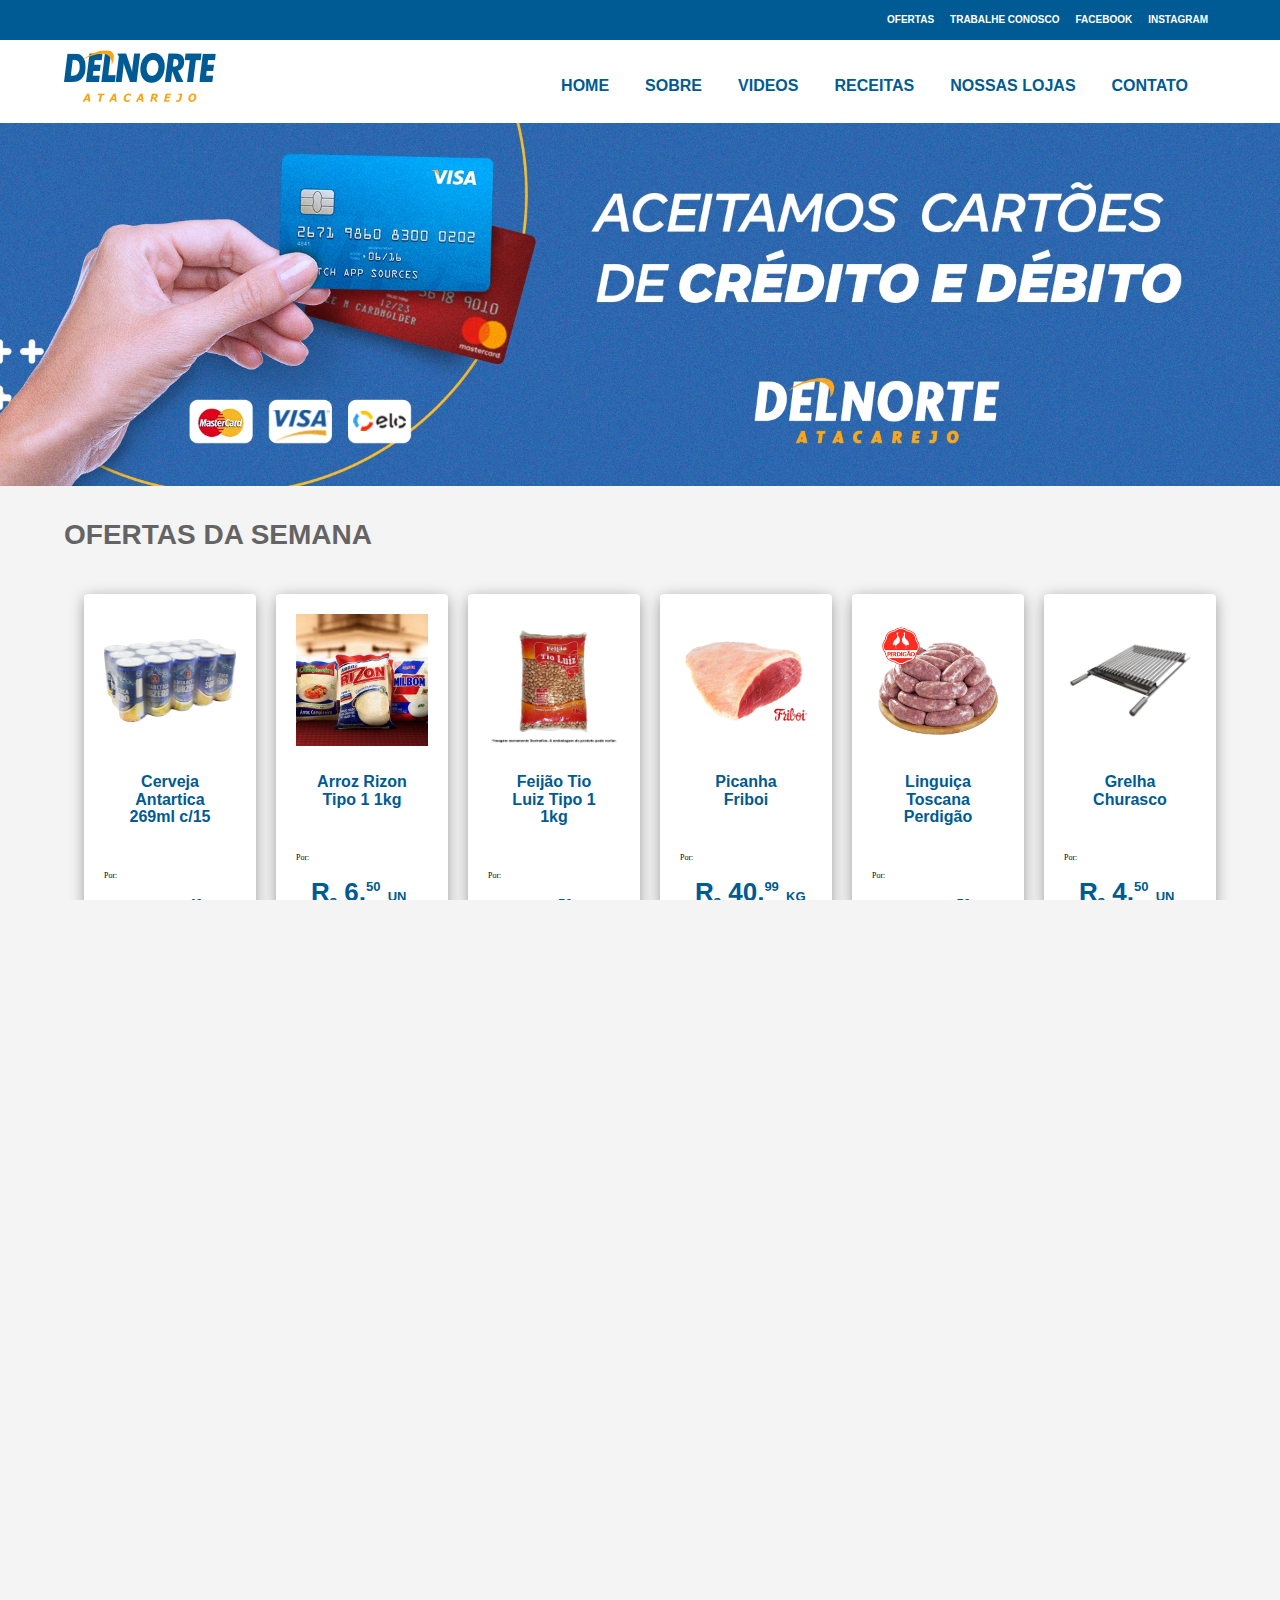
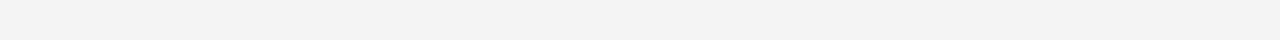
<file: index.html>
<!DOCTYPE html>
<html lang="en">

<head>
    <meta charset="UTF-8">
    <meta name="viewport" content="width=device-width, initial-scale=1.0">
    <meta http-equiv="X-UA-Compatible" content="ie=edge">
    <title>Document</title>
    <link rel="stylesheet" href="css/delnorte.css">
    <link rel="stylesheet" href="css/home.css">
    <link rel="stylesheet" href="css/grid.css">
    <link rel="stylesheet" href="css/cartoes.css">
</head>

<body>
    <header>

        <div class="barra-superior">
            <div class="limite-largura">
                <a href="#ofertas" class="link">Instagram</a>
                <a href="#ofertas" class="link">Facebook</a>
                <a href="#ofertas" class="link">Trabalhe conosco</a>
                <a href="#ofertas" class="link">Ofertas</a>
            </div>
        </div>
        <div class="barra-menu">
            <div class="limite-largura">
                <img src="imagens/logo.png" onclick="location.reload()">

                <div class="menu-superior">
                    <a href="contato.html" class="link">Contato</a>
                    <a href="lojas.html" class="link">Nossas Lojas</a>
                    <a href="receitas.html" class="link">Receitas</a>
                    <a href="videos.html" class="link">Videos</a>
                    <a href="sobre.html" class="link">Sobre</a>
                    <a href="index.html" class="link">Home</a>
                </div>
            </div>
        </div>
    </header>

    <main>

        <div class="banner">
            <img src="imagens/banner-1.jpg" class="banner-img">
            <!-- <img src="imagens/banner-2.png" class="banner-img">
            <img src="imagens/banner-3.png" class="banner-img">
            <img src="imagens/banner-4.jpg" class="banner-img"> -->

        </div>

        <div class="ofertas">

            <div class="limite-largura">
                <h3> Ofertas da Semana</h3>
                <div class="container cartoes-oferta">

                    <!-- CARTAO-1 -->
                    <div class="item cartao" id="cartao-1">
                        <div class="img"></div>
                        <h5>Cerveja Antartica 269ml c/15 </h5>
                        <div><sub>Por:</sub></div>
                        <div>
                            <span class="valor">
                                R<sub>$</sub> 26,<sup>40</sup> <span>CX</span>
                            </span>
                        </div>
                    </div>

                    <!-- CARTAO-2 -->
                    <div class="item cartao" id="cartao-2">
                        <div class="img"></div>
                        <h5>Arroz Rizon Tipo 1 1kg </h5>
                        <div><sub>Por:</sub></div>
                        <div>
                            <span class="valor">
                                R<sub>$</sub> 6,<sup>50</sup> <span>UN</span>
                            </span>
                        </div>
                    </div>

                    <!-- CARTAO-3 -->
                    <div class="item cartao" id="cartao-3">
                        <div class="img"></div>
                        <h5>Feijão Tio Luiz Tipo 1 1kg </h5>
                        <div><sub>Por:</sub></div>
                        <div>
                            <span class="valor">
                                R<sub>$</sub> 4,<sup>50</sup> <span>UN</span>
                            </span>
                        </div>
                    </div>

                    <!-- CARTAO-4 -->
                    <div class="item cartao" id="cartao-4">
                        <div class="img"></div>
                        <h5> Picanha Friboi </h5>
                        <div><sub>Por:</sub></div>
                        <div>
                            <span class="valor">
                                R<sub>$</sub> 40,<sup>99</sup> <span>KG</span>
                            </span>
                        </div>
                    </div>

                    <!-- CARTAO-5 -->
                    <div class="item cartao" id="cartao-5">
                        <div class="img"></div>
                        <h5>Linguiça Toscana Perdigão </h5>
                        <div><sub>Por:</sub></div>
                        <div>
                            <span class="valor">
                                R<sub>$</sub> 12,<sup>50</sup> <span>KG</span>
                            </span>
                        </div>
                    </div>

                    <!-- CARTAO-6 -->
                    <div class="item cartao" id="cartao-6">
                        <div class="img"></div>
                        <h5>Grelha Churasco </h5>
                        <div><sub>Por:</sub></div>
                        <div>
                            <span class="valor">
                                R<sub>$</sub> 4,<sup>50</sup> <span>UN</span>
                            </span>
                        </div>
                    </div>

                </div>
            </div>
        </div>

        <div class="contato">
            <div class="limite-largura">
                <div class="texto">
                    <h2>NEWSLETTER</h2>
                    <p>Cadastre-se e receba receitas e ofertas da nossa rede direto no seu E-mail.</p>
                </div>

                <div class="formulario">
                    <input type="text" name="nome" placeholder="Nome" required>
                    <input type="email" name="email" placeholder="E-mail" required>
                </div>

                <div class="botao">
                    <button type="submit">Cadastrar</button>
                </div>
            </div>
        </div>

    </main>

    <footer>
        <div>
            <div class="limite-largura">
                <div>
                    <h4>Contato</h4>
                    <p>(66) 3907-6000</p>
                    <p>atendimento@delnorteatacarejo.com.br</p>
                </div>
                <div>
                    <h4>Endereço</h4>
                    <p>Rodovia Faixa de dominio da BR163, 8157</p>
                    <p>Lote 2, Sorriso-MT 78.890-000</p>
                </div>
            </div>
        </div>
        <div class="copy">
            <div class="limite-largura">
                <div>&copy; 2019 Delnorte Atacarejo todos os direitos reservados</div>
            </div>
        </div>
    </footer>


    <script src="js/delnorte.js"></script>
</body>

</html>
</file>
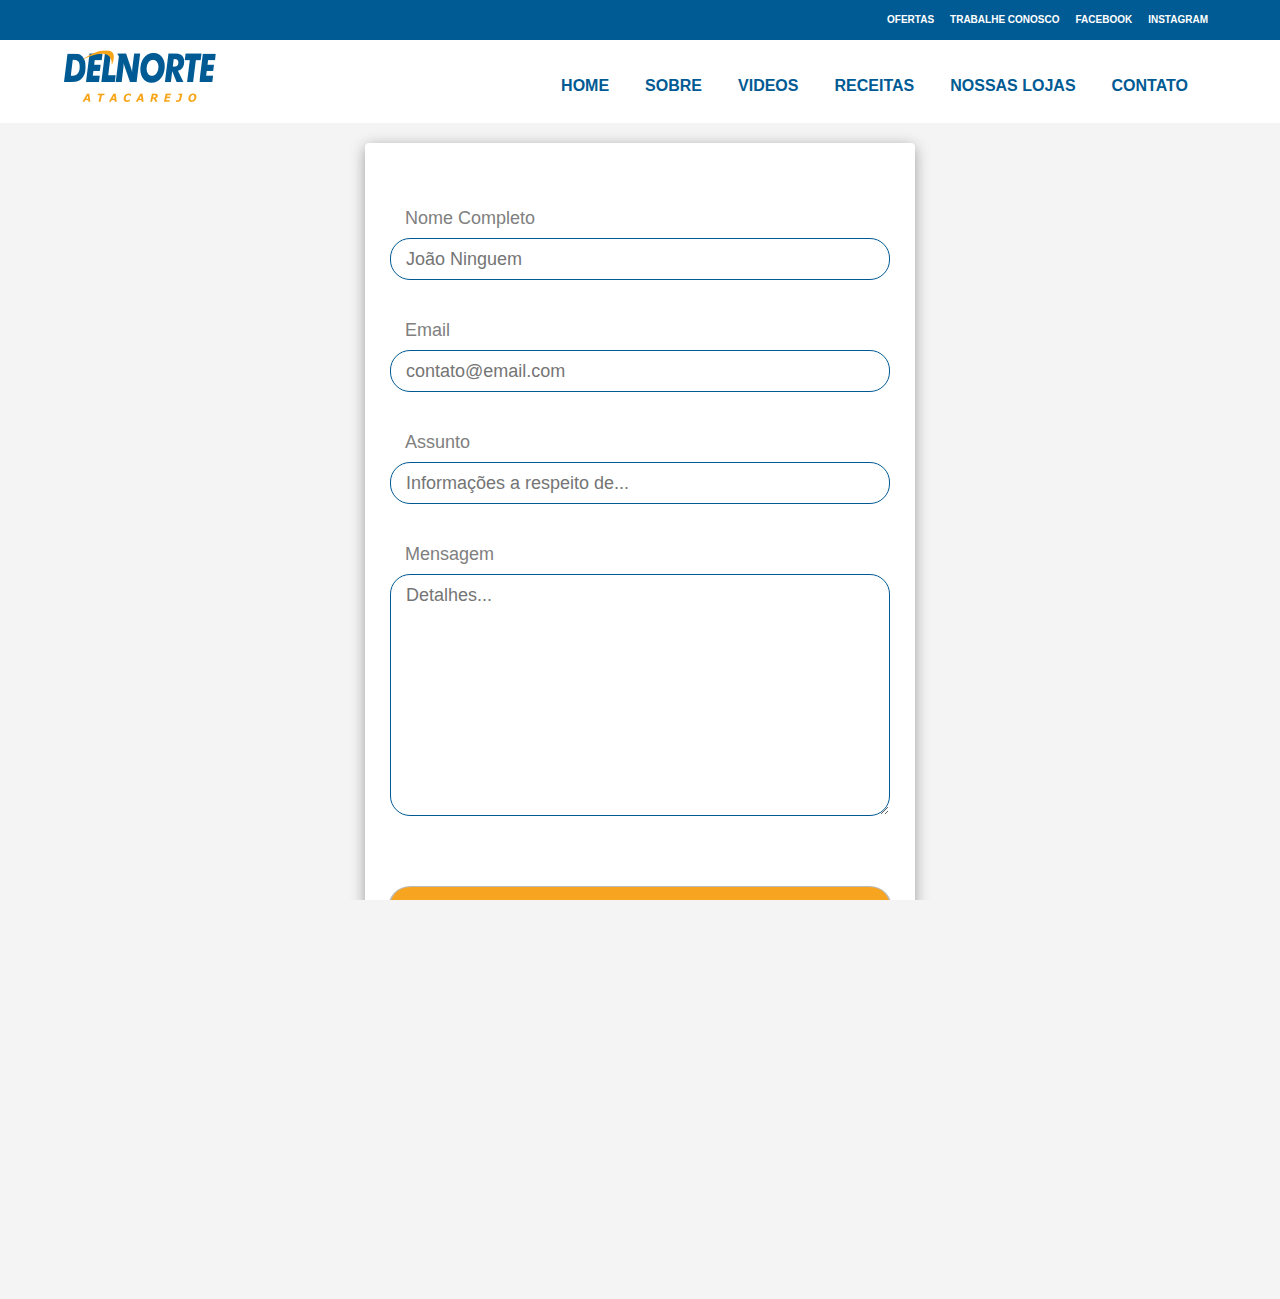
<file: contato.html>
<!DOCTYPE html>
<html lang="en">

<head>
    <meta charset="UTF-8">
    <meta name="viewport" content="width=device-width, initial-scale=1.0">
    <meta http-equiv="X-UA-Compatible" content="ie=edge">
    <title>Document</title>
    <link rel="stylesheet" href="css/grid.css">
    <link rel="stylesheet" href="css/delnorte.css">
    <link rel="stylesheet" href="css/contato.css">
    <style>
    .container > .item {
        min-width:350px;
        max-width: 550px;
        flex-basis: 550px;
    }
    </style>
</head>

<body>
    <header>

        <div class="barra-superior">
            <div class="limite-largura">
                <a href="#ofertas" class="link">Instagram</a>
                <a href="#ofertas" class="link">Facebook</a>
                <a href="#ofertas" class="link">Trabalhe conosco</a>
                <a href="#ofertas" class="link">Ofertas</a>
            </div>
        </div>
        <div class="barra-menu">
            <div class="limite-largura">
                <img src="imagens/logo.png" onclick="location.reload()">

                <div class="menu-superior">
                    <a href="contato.html" class="link">Contato</a>
                    <a href="lojas.html" class="link">Nossas Lojas</a>
                    <a href="receitas.html" class="link">Receitas</a>
                    <a href="videos.html" class="link">Videos</a>
                    <a href="sobre.html" class="link">Sobre</a>
                    <a href="index.html" class="link">Home</a>
                </div>
            </div>
        </div>
    </header>

    <script src="js/delnorte.js"></script>

    <main>
        <div>
            <div class="limite-largura container">
                <div class="item">
                    <form>
                        <div class="label">Nome Completo</div>
                        <input type="text" name="nome" placeholder="João Ninguem">

                        <div class="label">Email</div>
                        <input type="email" name="email" placeholder="contato@email.com">

                        <div class="label">Assunto</div>
                        <input type="text" name="assunto" placeholder="Informações a respeito de...">

                        <div class="label">Mensagem</div>
                        <textarea name="mensagem" placeholder="Detalhes..." rows="6"></textarea>

                        <div class="label"></div>
                        <button>ENVIAR</button>

                    </form>
                </div>
            </div>
        </div>
    </main>

    <footer>
        <div>
            <div class="limite-largura">
                <div>
                    <h4>Contato</h4>
                    <p>(66) 3907-6000</p>
                    <p>atendimento@delnorteatacarejo.com.br</p>
                </div>
                <div>
                    <h4>Endereço</h4>
                    <p>Rodovia Faixa de dominio da BR163, 8157</p>
                    <p>Lote 2, Sorriso-MT 78.890-000</p>
                </div>
            </div>
        </div>
        <div class="copy">
            <div class="limite-largura">
                <div>&copy; 2019 Delnorte Atacarejo todos os direitos reservados</div>
            </div>
        </div>
    </footer>

</body>

</html>
</file>
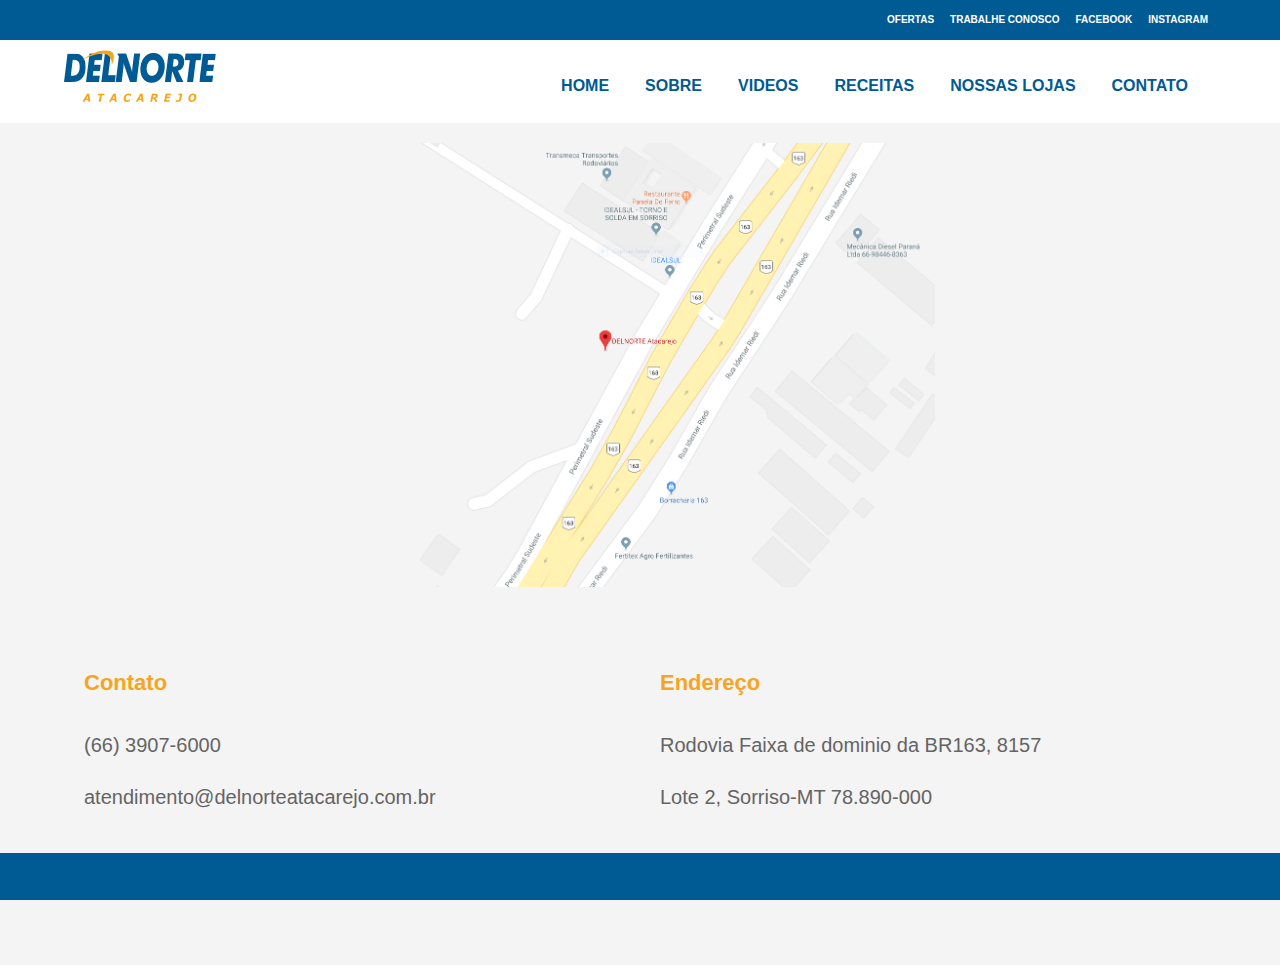
<file: lojas.html>
<!DOCTYPE html>
<html lang="en">

<head>
    <meta charset="UTF-8">
    <meta name="viewport" content="width=device-width, initial-scale=1.0">
    <meta http-equiv="X-UA-Compatible" content="ie=edge">
    <title>Document</title>
    <link rel="stylesheet" href="css/grid.css">
    <link rel="stylesheet" href="css/delnorte.css">
    <style>
    .container > .item {
        min-width:350px;
        max-width: 550px;
        flex-basis: 550px;
    }
    </style>
</head>

<body>
    <header>

        <div class="barra-superior">
            <div class="limite-largura">
                <a href="#ofertas" class="link">Instagram</a>
                <a href="#ofertas" class="link">Facebook</a>
                <a href="#ofertas" class="link">Trabalhe conosco</a>
                <a href="#ofertas" class="link">Ofertas</a>
            </div>
        </div>
        <div class="barra-menu">
            <div class="limite-largura">
                <img src="imagens/logo.png" onclick="location.reload()">

                <div class="menu-superior">
                    <a href="contato.html" class="link">Contato</a>
                    <a href="lojas.html" class="link">Nossas Lojas</a>
                    <a href="receitas.html" class="link">Receitas</a>
                    <a href="videos.html" class="link">Videos</a>
                    <a href="sobre.html" class="link">Sobre</a>
                    <a href="index.html" class="link">Home</a>
                </div>
            </div>
        </div>
    </header>

    <script src="js/delnorte.js"></script>

    <main>
        <div>
            <div class="limite-largura container">
                <div class="item">
                    <img src="imagens/loja.PNG" style="width: 100%; height: auto;margin: 20px;"></img>
                </div>
            </div>
        </div>
    </main>

    <footer>
        <div>
            <div class="limite-largura">
                <div>
                    <h4>Contato</h4>
                    <p>(66) 3907-6000</p>
                    <p>atendimento@delnorteatacarejo.com.br</p>
                </div>
                <div>
                    <h4>Endereço</h4>
                    <p>Rodovia Faixa de dominio da BR163, 8157</p>
                    <p>Lote 2, Sorriso-MT 78.890-000</p>
                </div>
            </div>
        </div>
        <div class="copy">
            <div class="limite-largura">
                <div>&copy; 2019 Delnorte Atacarejo todos os direitos reservados</div>
            </div>
        </div>
    </footer>

</body>

</html>
</file>
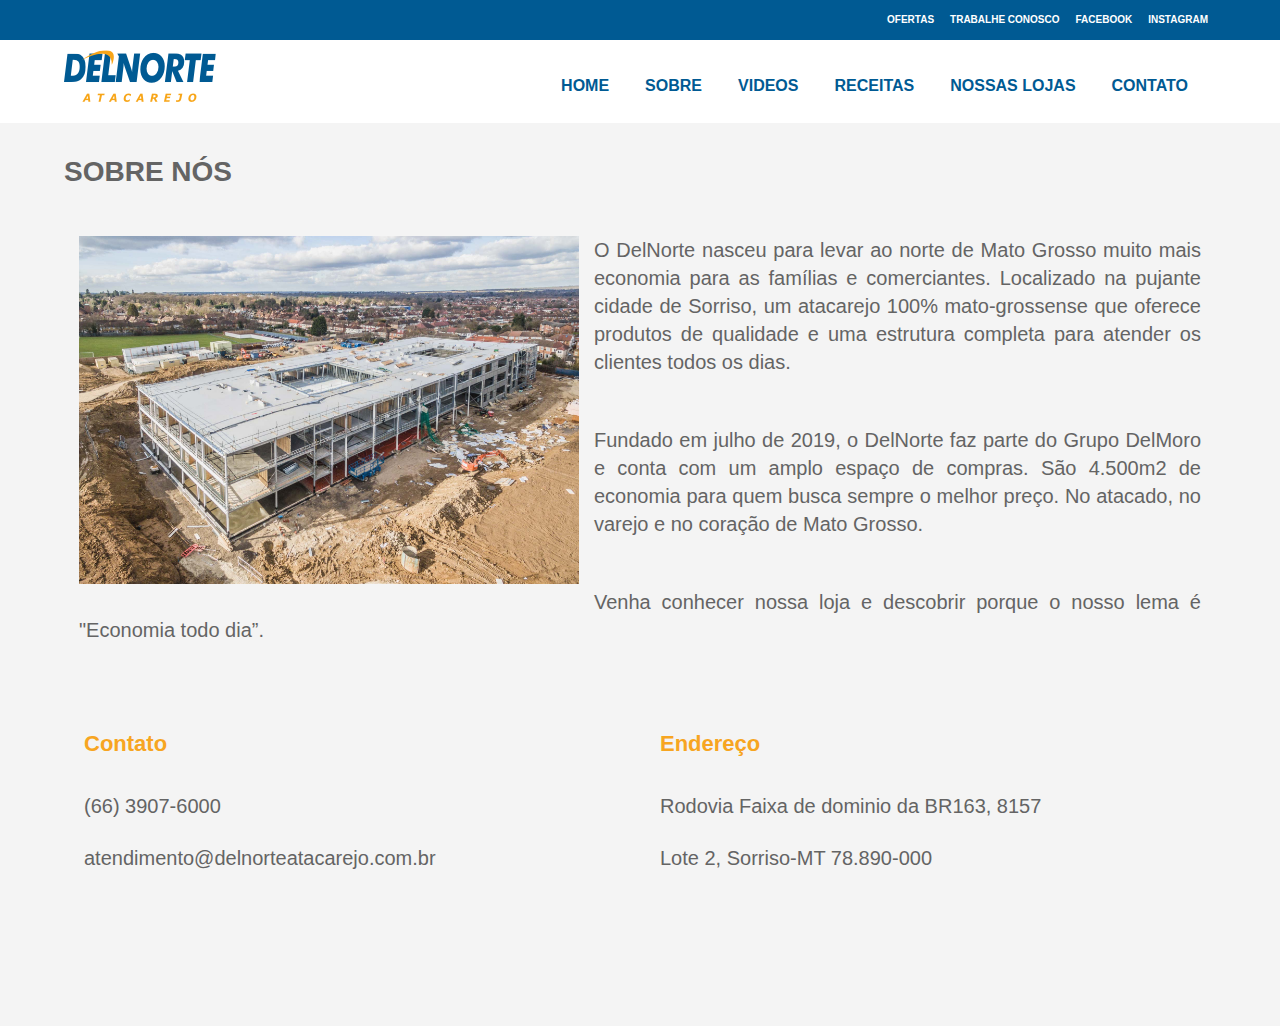
<file: sobre.html>
<!DOCTYPE html>
<html lang="en">

<head>
    <meta charset="UTF-8">
    <meta name="viewport" content="width=device-width, initial-scale=1.0">
    <meta http-equiv="X-UA-Compatible" content="ie=edge">
    <title>Document</title>
    <link rel="stylesheet" href="css/grid.css">
    <link rel="stylesheet" href="css/delnorte.css">
    <link rel="stylesheet" href="css/sobre.css">
</head>

<body>
    <header>

        <div class="barra-superior">
            <div class="limite-largura">
                <a href="#ofertas" class="link">Instagram</a>
                <a href="#ofertas" class="link">Facebook</a>
                <a href="#ofertas" class="link">Trabalhe conosco</a>
                <a href="#ofertas" class="link">Ofertas</a>
            </div>
        </div>
        <div class="barra-menu">
            <div class="limite-largura">
                <img src="imagens/logo.png" onclick="location.reload()">

                <div class="menu-superior">
                    <a href="contato.html" class="link">Contato</a>
                    <a href="lojas.html" class="link">Nossas Lojas</a>
                    <a href="receitas.html" class="link">Receitas</a>
                    <a href="videos.html" class="link">Videos</a>
                    <a href="sobre.html" class="link">Sobre</a>
                    <a href="index.html" class="link">Home</a>
                </div>
            </div>
        </div>
    </header>

    <script src="js/delnorte.js"></script>

    <main>
        <div>
            <div class="limite-largura">
                <h3>Sobre nós</h3>
                <img class="galpao" src="imagens/sobre.jpg" alt="Delnorte">
                <p>
                    O DelNorte nasceu para levar ao norte de Mato Grosso muito mais economia
                    para as famílias e comerciantes. Localizado na pujante cidade de Sorriso,
                    um atacarejo 100% mato-grossense que oferece produtos de qualidade e uma
                    estrutura completa para atender os clientes todos os dias.
                </p>

                <p>
                    Fundado em julho de 2019, o DelNorte faz parte do Grupo DelMoro e conta com
                    um amplo espaço de compras. São 4.500m2 de economia para quem busca sempre o
                    melhor preço. No atacado, no varejo e no coração de Mato Grosso.
                </p>

                <p>
                    Venha conhecer nossa loja e descobrir porque o nosso lema é "Economia todo dia”.
                </p>

            </div>
        </div>
    </main>

    <footer>
        <div>
            <div class="limite-largura">
                <div>
                    <h4>Contato</h4>
                    <p>(66) 3907-6000</p>
                    <p>atendimento@delnorteatacarejo.com.br</p>
                </div>
                <div>
                    <h4>Endereço</h4>
                    <p>Rodovia Faixa de dominio da BR163, 8157</p>
                    <p>Lote 2, Sorriso-MT 78.890-000</p>
                </div>
            </div>
        </div>
        <div class="copy">
            <div class="limite-largura">
                <div>&copy; 2019 Delnorte Atacarejo todos os direitos reservados</div>
            </div>
        </div>
    </footer>

</body>

</html>
</file>
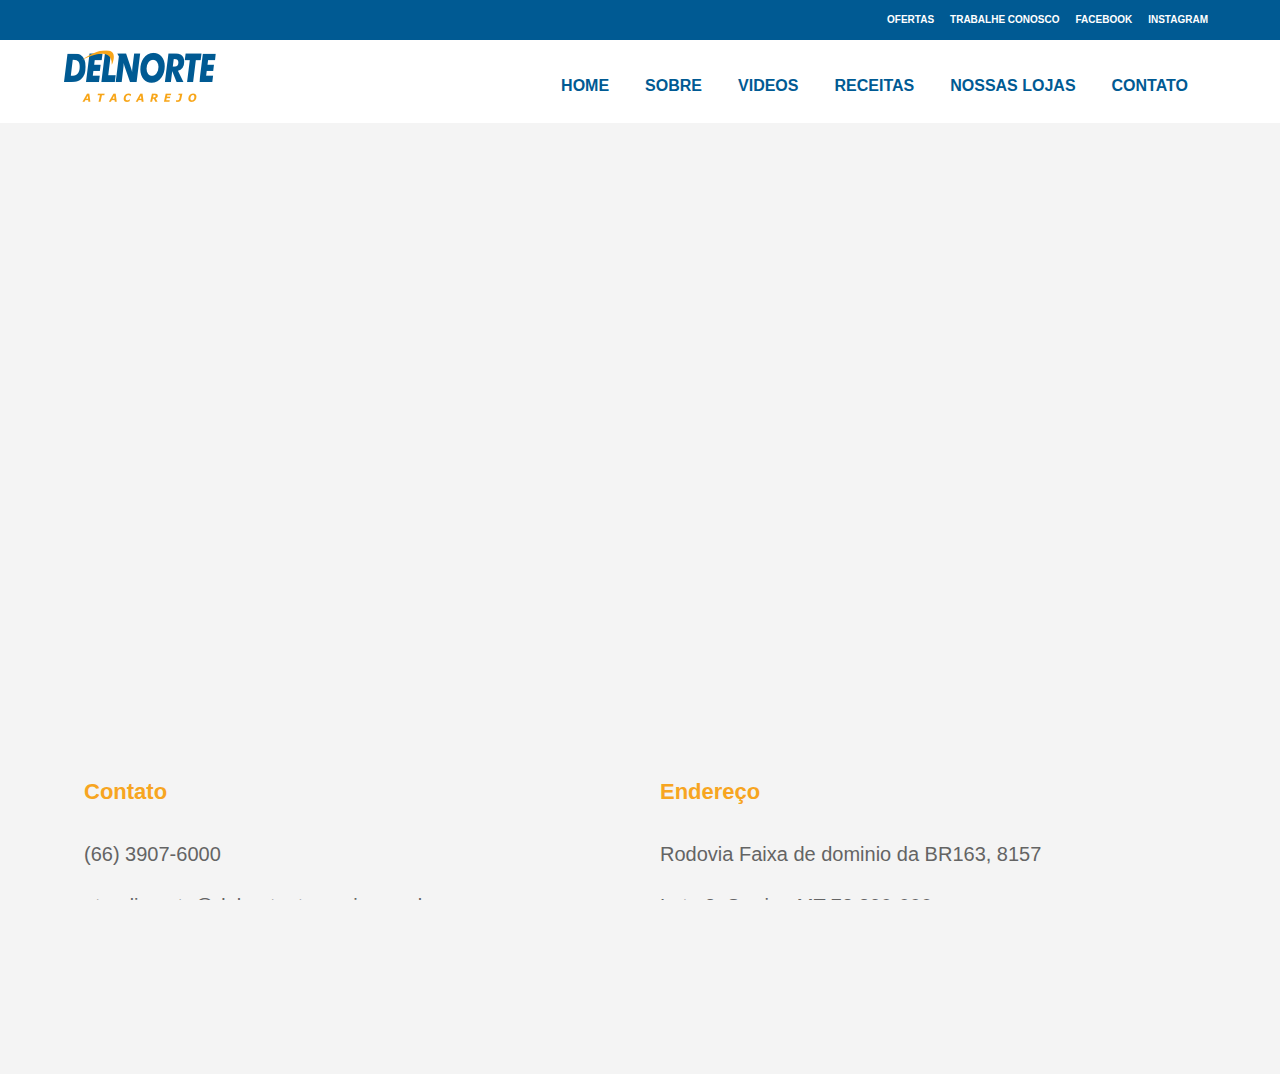
<file: videos.html>
<!DOCTYPE html>
<html lang="en">

<head>
    <meta charset="UTF-8">
    <meta name="viewport" content="width=device-width, initial-scale=1.0">
    <meta http-equiv="X-UA-Compatible" content="ie=edge">
    <title>Document</title>
    <link rel="stylesheet" href="css/grid.css">
    <link rel="stylesheet" href="css/delnorte.css">
    <style>
    .limite-largura.container {
        padding: 50px 0;
    }
    .container > .item {
        min-width:280px;
        max-width: 280px;
        flex-basis: 280px;
    }
    </style>
</head>

<body>
    <header>

        <div class="barra-superior">
            <div class="limite-largura">
                <a href="#ofertas" class="link">Instagram</a>
                <a href="#ofertas" class="link">Facebook</a>
                <a href="#ofertas" class="link">Trabalhe conosco</a>
                <a href="#ofertas" class="link">Ofertas</a>
            </div>
        </div>
        <div class="barra-menu">
            <div class="limite-largura">
                <img src="imagens/logo.png" onclick="location.reload()">

                <div class="menu-superior">
                    <a href="contato.html" class="link">Contato</a>
                    <a href="lojas.html" class="link">Nossas Lojas</a>
                    <a href="receitas.html" class="link">Receitas</a>
                    <a href="videos.html" class="link">Videos</a>
                    <a href="sobre.html" class="link">Sobre</a>
                    <a href="index.html" class="link">Home</a>
                </div>
            </div>
        </div>
    </header>

    <script src="js/delnorte.js"></script>

    <main>
        <div>
            <div class="limite-largura container">

                <div class="item">
                    <iframe width="280" height="157" src="https://www.youtube.com/embed/QSDO8Ub6veg" frameborder="0" allow="accelerometer; autoplay; encrypted-media; gyroscope; picture-in-picture" allowfullscreen></iframe>
                </div>
                <div class="item">
                    <iframe width="280" height="157" src="https://www.youtube.com/embed/Veet0x1Dpyg" frameborder="0" allow="accelerometer; autoplay; encrypted-media; gyroscope; picture-in-picture" allowfullscreen></iframe>
                </div>
                <div class="item">
                    <iframe width="280" height="157" src="https://www.youtube.com/embed/-9x7XlYdJJ8" frameborder="0" allow="accelerometer; autoplay; encrypted-media; gyroscope; picture-in-picture" allowfullscreen></iframe>
                </div>
                <div class="item">
                    <iframe width="280" height="157" src="https://www.youtube.com/embed/xh9ifcaLrt4" frameborder="0" allow="accelerometer; autoplay; encrypted-media; gyroscope; picture-in-picture" allowfullscreen></iframe>
                </div>
                <div class="item">
                    <iframe width="280" height="157" src="https://www.youtube.com/embed/nC8AplzuroM" frameborder="0" allow="accelerometer; autoplay; encrypted-media; gyroscope; picture-in-picture" allowfullscreen></iframe>
                </div>
                <div class="item">
                    <iframe width="280" height="157" src="https://www.youtube.com/embed/Z3jzLPHGcIQ" frameborder="0" allow="accelerometer; autoplay; encrypted-media; gyroscope; picture-in-picture" allowfullscreen></iframe>
                </div>
                <div class="item">
                    <iframe width="280" height="157" src="https://www.youtube.com/embed/-V0eWrUfNAQ" frameborder="0" allow="accelerometer; autoplay; encrypted-media; gyroscope; picture-in-picture" allowfullscreen></iframe>
                </div>
                <div class="item">
                    <iframe width="280" height="157" src="https://www.youtube.com/embed/EbLyGhaC3rQ" frameborder="0" allow="accelerometer; autoplay; encrypted-media; gyroscope; picture-in-picture" allowfullscreen></iframe>
                </div>
                <div class="item">
                    <iframe width="280" height="157" src="https://www.youtube.com/embed/E1fBwJjZkxc" frameborder="0" allow="accelerometer; autoplay; encrypted-media; gyroscope; picture-in-picture" allowfullscreen></iframe>
                </div>
                <div class="item">
                    <iframe width="280" height="157" src="https://www.youtube.com/embed/QCISEtxqkcQ" frameborder="0" allow="accelerometer; autoplay; encrypted-media; gyroscope; picture-in-picture" allowfullscreen></iframe>
                </div>
                <div class="item">
                    <iframe width="280" height="157" src="https://www.youtube.com/embed/LLbQ6B9fxnc" frameborder="0" allow="accelerometer; autoplay; encrypted-media; gyroscope; picture-in-picture" allowfullscreen></iframe>
                </div>
                <div class="item">
                    <iframe width="280" height="157" src="https://www.youtube.com/embed/g1sIKcRfnG8" frameborder="0" allow="accelerometer; autoplay; encrypted-media; gyroscope; picture-in-picture" allowfullscreen></iframe>
                </div>
            </div>
        </div>
    </main>

    <footer>
        <div>
            <div class="limite-largura">
                <div>
                    <h4>Contato</h4>
                    <p>(66) 3907-6000</p>
                    <p>atendimento@delnorteatacarejo.com.br</p>
                </div>
                <div>
                    <h4>Endereço</h4>
                    <p>Rodovia Faixa de dominio da BR163, 8157</p>
                    <p>Lote 2, Sorriso-MT 78.890-000</p>
                </div>
            </div>
        </div>
        <div class="copy">
            <div class="limite-largura">
                <div>&copy; 2019 Delnorte Atacarejo todos os direitos reservados</div>
            </div>
        </div>
    </footer>

</body>

</html>
</file>
<file: css/delnorte.css>
* {
    box-sizing: border-box;
}

html, body {
    position: relative;
    width: 100%;
    height: 100vh;
    background: #f4f4f4;
    font-size: 16px;
    line-height: 2em;
    font-family: Georgia, 'Times New Roman', Times, serif;
    margin: 0;
    padding: 0;
    overflow: hidden;
}

body {
    overflow-y: auto;
}

header,
footer {
    position: relative;
    width: 100%;
    height: auto;
    z-index: 99999;
}

header .barra-superior {
    position: relative;
    width: 100%;
    height: auto;
    background: #005a93;
    max-height: 80px;
    min-height: 40px;
    overflow: hidden;
}

header .barra-menu {
    position: relative;
    width: 100%;
    height: auto;
    background: #fff;
    padding: 10px 0;
}

div .limite-largura {
    position: relative;
    width: 90%;
    height: 100%;
    max-width: 1200px;
    margin: 0 auto;
}

header .barra-superior a.link {
    color: #fff;
    font-weight: bold;
    float: right;
    line-height: 40px;
    font-family: sans-serif;
    padding: 0 8px;
    font-size: 10px;
    text-transform: uppercase;
    font-family: 'Segoe UI', Tahoma, Geneva, Verdana, sans-serif;
    font-weight: bold;
    text-decoration: none;
}

header .barra-superior a.link:hover {
background: #f7a519;
color: #fff;
}

header .barra-menu img {
    margin: 0;
    cursor: pointer;
}

header .barra-menu .menu-superior {
    position: relative;
    width: calc(100% - 152px);
    height: auto;
    padding: 10px;
    float: right;
}

header .barra-menu .menu-superior a.link {
    font-size: 16px;
    line-height: 16px;
    display: table;
    padding: 18px;
    float: right;
    text-transform: uppercase;
    font-family: 'Segoe UI', Tahoma, Geneva, Verdana, sans-serif;
    font-weight: bold;
    text-decoration: none;
    color: #005a93;
    border-radius: 5px;
}

header .barra-menu .menu-superior a.link:hover {
    background: #005a93;
    color: #fff;
}

footer .limite-largura div {
    position: relative;
    width: 50%;
    float: left;
    height: auto;
    padding: 20px;
}

footer .limite-largura div h4 {
    font-family: 'Segoe UI', Tahoma, Geneva, Verdana, sans-serif;
    color: #f7a521;
    font-size: 22px;
}

footer .limite-largura div p {
    font-family: 'Segoe UI', Tahoma, Geneva, Verdana, sans-serif;
    color: #646464;
    font-size: 20px;
}

footer > div {
    position: relative;
    width: 100%;
    height: auto;
    float: left;
}

footer div.copy {
    background: #005a93;
}

footer div.copy .limite-largura div {
    width: 100%;
    padding: 40px 20px;
    text-align: center;
    font-family: 'Segoe UI', Tahoma, Geneva, Verdana, sans-serif;
    color: #fff;
    font-size: 16px;
}
</file>
<file: css/home.css>
main {
    position: relative;
    width: 100%;
    /* height: calc(100vh - 123px); */
    height: auto;
    overflow: auto;
}

main .banner,
main .ofertas,
main .cartoes-oferta {
    position: relative;
    height: auto;
    width: 100%;
}

main .cartoes-oferta{
    margin-bottom: 50px;
}

main .banner img.banner-img {
    position: relative;
    display: block;
    width: 100%;
    height: auto;
}

main .ofertas h3 {
    font-size: 28px;
    line-height: 1.5em;
    text-transform: uppercase;
    font-family: 'Segoe UI', Tahoma, Geneva, Verdana, sans-serif;
    color: #646464;
}

main .cartoes-oferta .cartao {
    padding: 20px;
    border-radius: 4px;
    box-shadow: 0px 3px 15px -1px #0006;
    background:#fff;
    margin: 10px;
}

main .cartoes-oferta .cartao .img {
    padding-top: 100%;
    background-position: center;
    background-size: contain;
    background-repeat: no-repeat;

}
main .cartoes-oferta .cartao h5 {
    font-family: 'Segoe UI', Tahoma, Geneva, Verdana, sans-serif;
    font-weight: bold;
    text-decoration: none;
    color: #005a93;
    font-size: 16px;
    line-height: 1.1em;
    padding: 0 20px;
    text-align: center;
}
main .cartoes-oferta .cartao .valor {
    font-family: 'Segoe UI', Tahoma, Geneva, Verdana, sans-serif;
    font-weight: bold;
    text-decoration: none;
    color: #005a93;
    font-size: 26px;
    line-height: 1em;
    padding: 0 15px;
    text-align: center;
    white-space: nowrap;
}

main .cartoes-oferta .cartao sub,
main .cartoes-oferta .cartao sup,
main .cartoes-oferta .cartao span{
    font-size: 0.5em;
}

main .contato {
    position: relative;
    background: #005a93;
    padding: 20px;
    width: 100%;
    float: left;
    margin: 20px 0;
}

main .contato .texto,
main .contato .formulario,
main .contato .botao{
    position: relative;
    width: 33.33%;
    height: auto;
    margin: 0;
    padding: 20px;
    float: left;
    height: 200px;
}

main .contato .texto h2{
    color: #fff;
    font-family: 'Segoe UI', Tahoma, Geneva, Verdana, sans-serif;
    
}
main .contato .texto P{
    color: #fff;
    font-family: 'Segoe UI', Tahoma, Geneva, Verdana, sans-serif;

}

main .contato .formulario input{
    width: 100%;
    line-height: 40px;
    font-family: 'Segoe UI', Tahoma, Geneva, Verdana, sans-serif;
    color: grey;
    border-radius: 20px;
    padding: 0 15px;
    font-style: italic;
    font-size: 18px;
    border:none;
    box-shadow: 0 1px 0 2px #00000045;
    margin-top: 30px;
}

main .contato .botao button {
    width: 100%;
    line-height: 40px;
    font-family: 'Segoe UI', Tahoma, Geneva, Verdana, sans-serif;
    color: #fff;
    border-radius: 20px;
    padding: 0 15px;
    font-style: italic;
    font-size: 18px;
    border:none;
    box-shadow: 0 1px 0 2px #00000045;
    margin-top: 60px;
    background: #f7a521;
}
</file>
<file: css/grid.css>
.container {
    position: relative;
    width: calc(100% - 20px);
    height: auto;
    margin: 0 10px;
    display: flex;
    flex-direction: row;
    flex-wrap: wrap;
    justify-content: space-evenly;
    align-content: stretch;
}
.container > .item {
    position: relative;
    min-width:170px ;
    max-width: 200px;
    flex-basis: 170px;
    flex-grow: 1;
    flex-shrink: 1;
}
</file>
<file: css/cartoes.css>
#cartao-1 > .img {
    background-image: url('../imagens/cartao-1.png');
}

#cartao-2 > .img {
    background-image: url('../imagens/cartao-2.jpeg');
}
#cartao-3 > .img {
    background-image: url('../imagens/cartao-3.jpg');
}
#cartao-4 > .img {
    background-image: url('../imagens/cartao-4.jpg');
}
#cartao-5 > .img {
    background-image: url('../imagens/cartao-5.jpg');
}
#cartao-6 > .img {
    background-image: url('../imagens/cartao-6.jpg');
}
</file>
<file: css/contato.css>
main .container > .item {
    padding: 25px;
    border-radius: 4px;
    box-shadow: 0px 3px 15px -1px #0006;
    background: #fff;
    margin-top: 20px;
}
main form div.label,
main form input,
main form textarea {
    width: 100%;
    line-height: 40px;
    font-family: 'Segoe UI', Tahoma, Geneva, Verdana, sans-serif;
    color: grey;
    border-radius: 2px;
    padding: 0 15px;
    font-size: 18px;
    margin-top: 30px;
}
main form input,
main form textarea {
    margin-top: 0;
    color: #000;
    border-radius: 20px;
    border: solid 1px #005a93;
}
main form button {
    width: 100%;
    line-height: 40px;
    font-family: 'Segoe UI', Tahoma, Geneva, Verdana, sans-serif;
    color: #fff;
    border-radius: 20px;
    padding: 0 15px;
    font-style: italic;
    font-size: 18px;
    border:none;
    box-shadow: 0 1px 0 2px #00000045;
    margin-top: 30px;
    background: #f7a521;
}
</file>
<file: css/sobre.css>
main h3 {
    font-size: 28px;
    line-height: 1.5em;
    text-transform: uppercase;
    font-family: 'Segoe UI', Tahoma, Geneva, Verdana, sans-serif;
    color: #646464;
}

main .galpao {
    max-width: 500px;
    width: 50vw;
    height: auto;
    float: left;
    margin: 15px;
}

main p {
    font-family: 'Segoe UI', Tahoma, Geneva, Verdana, sans-serif;
    color: #646464;
    font-size: 20px;
    padding: 15px;
    line-height: 1.4em;
    text-align: justify;
}
</file>
